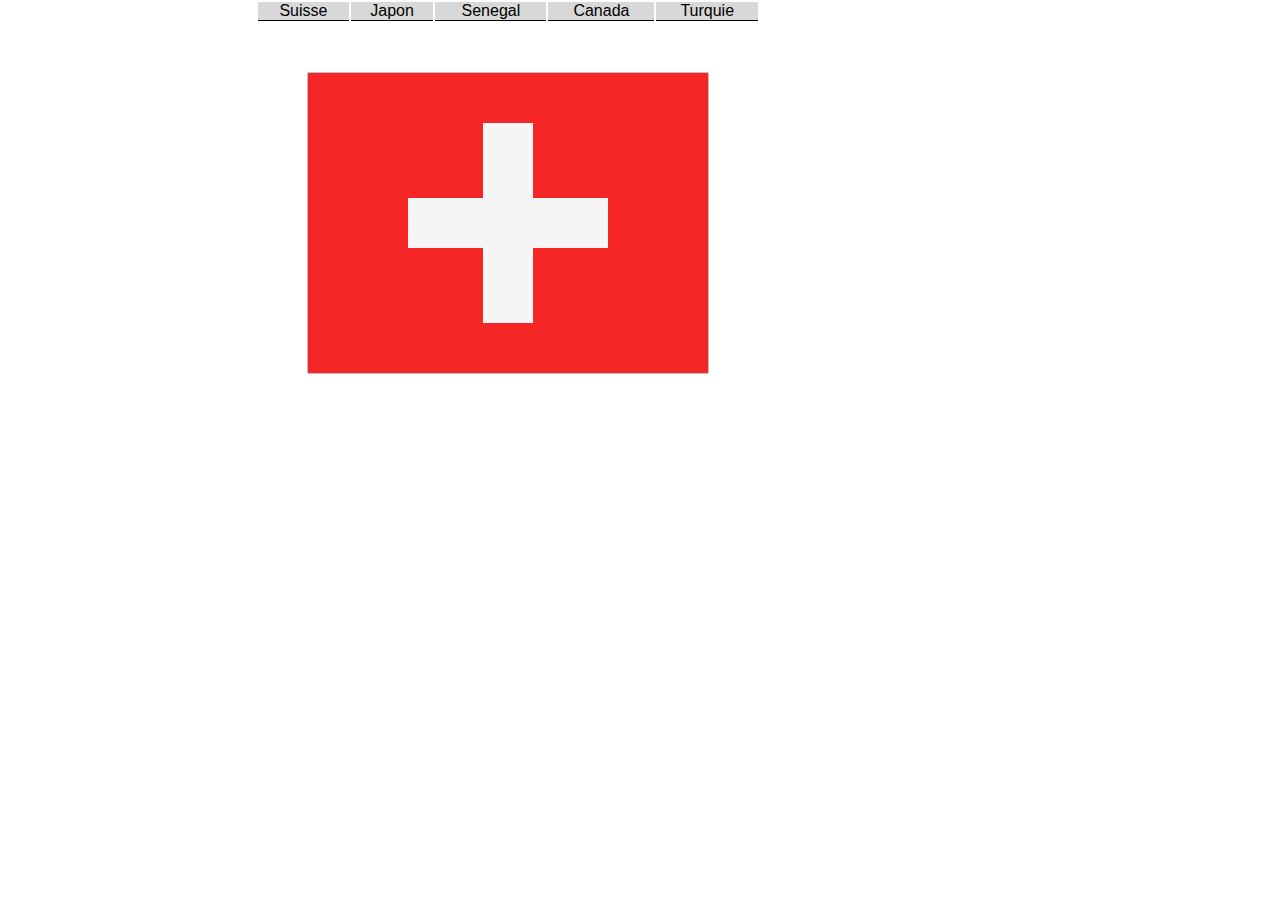
<file: drapeau/index.html>
<!doctype html>
<html>
    <head>
        <meta charset="utf-8">
        <meta http-equiv="X-UA-Compatible" content="IE=edge">
        <meta name="description" content="">
        <meta name="viewport" content="width=device-width, initial-scale=1">
        <title>Document</title>
        <link rel="stylesheet" href="css/style.css">
    </head>
    <body>
           <table>
           <tr>
                   <td><a href="#">Suisse</a></td>
                   <td><a href="japon.html">Japon</a></td>
                   <td><a href="senegal.html">Senegal</a></td>
                 <td><a href="canada.html">Canada</a></td>
                   <td><a href="turquie.html">Turquie</a></td>
            </tr>
               <tr><td colspan="5" class="pays">
                        <canvas id="mon_canvas" width="500" height="500"> 
                              Texte alternatif pour les navigateurs ne supportant pas Canvas.
                        </canvas>
            </td>
</tr>
</table>
    
        <script src="suisse.js"></script>
    </body>
</html>
</file>
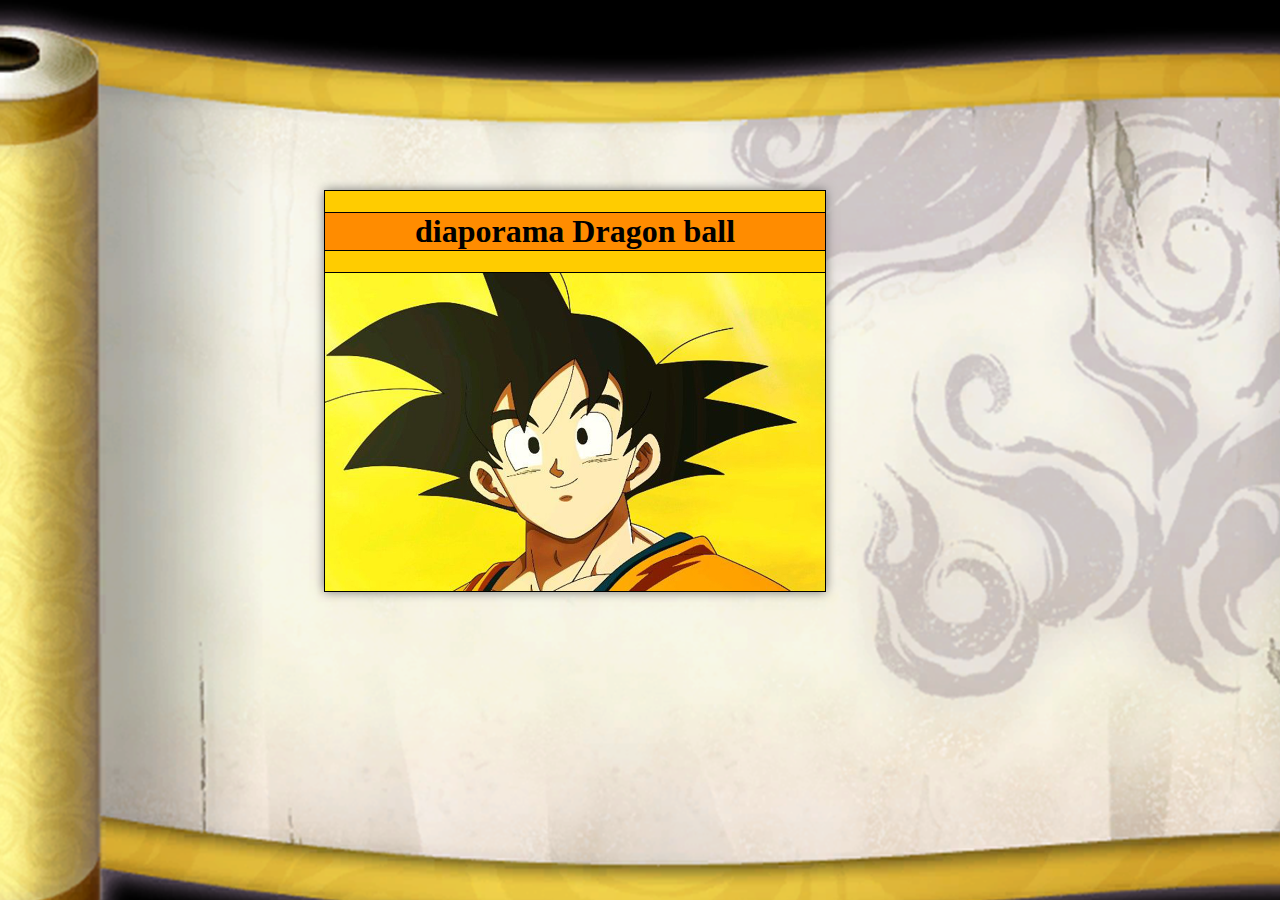
<file: diaporama/diapoCSS_Maskrot_Karim/index.html>
<!DOCTYPE html>
<html lang="fr">
<head>
        <title>Formulaire</title>
        <meta charset="UTF-8">
     <link rel="stylesheet" href="cssdiapo.css">
</head>
<body>
    <div class="container">
        <h1>diaporama Dragon ball</h1>
          <div class="diapo"></div>
    </div>
</body>
</html>
</file>
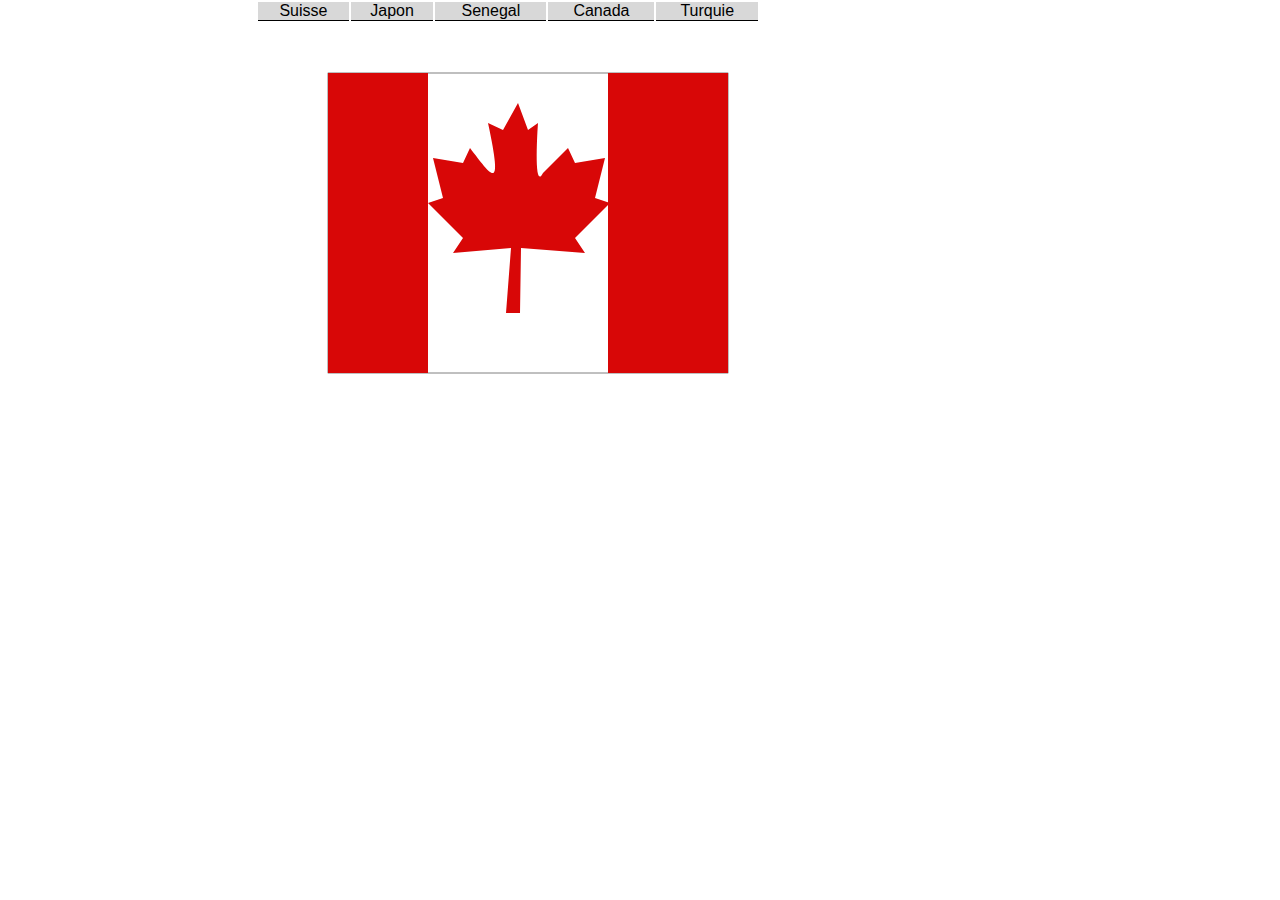
<file: drapeau/canada.html>
﻿<!doctype html>
<html>
    <head>
        <meta charset="utf-8">
        <meta http-equiv="X-UA-Compatible" content="IE=edge">
        <meta name="description" content="">
        <meta name="viewport" content="width=device-width, initial-scale=1">
        <title>Document</title>
        <link rel="stylesheet" href="css/style.css">
    </head>
    <body>
       <table>
           <tr>
               <td><a href="index.html">Suisse</a></td>
               <td><a href="japon.html">Japon</a></td>
               <td><a href="senegal.html">Senegal</a></td>
               <td><a href="#">Canada</a></td>
               <td><a href="turquie.html">Turquie</a></td>
           </tr>
                <tr>
                    <td colspan="5" class="pays">
                        <canvas id="mon_canvas" width="500" height="500"> 
                              Texte alternatif pour les navigateurs ne supportant pas Canvas.
                        </canvas>
                    </td>
                </tr>
       </table>
        <script src="canada.js"></script>
    </body>
</html>
</file>
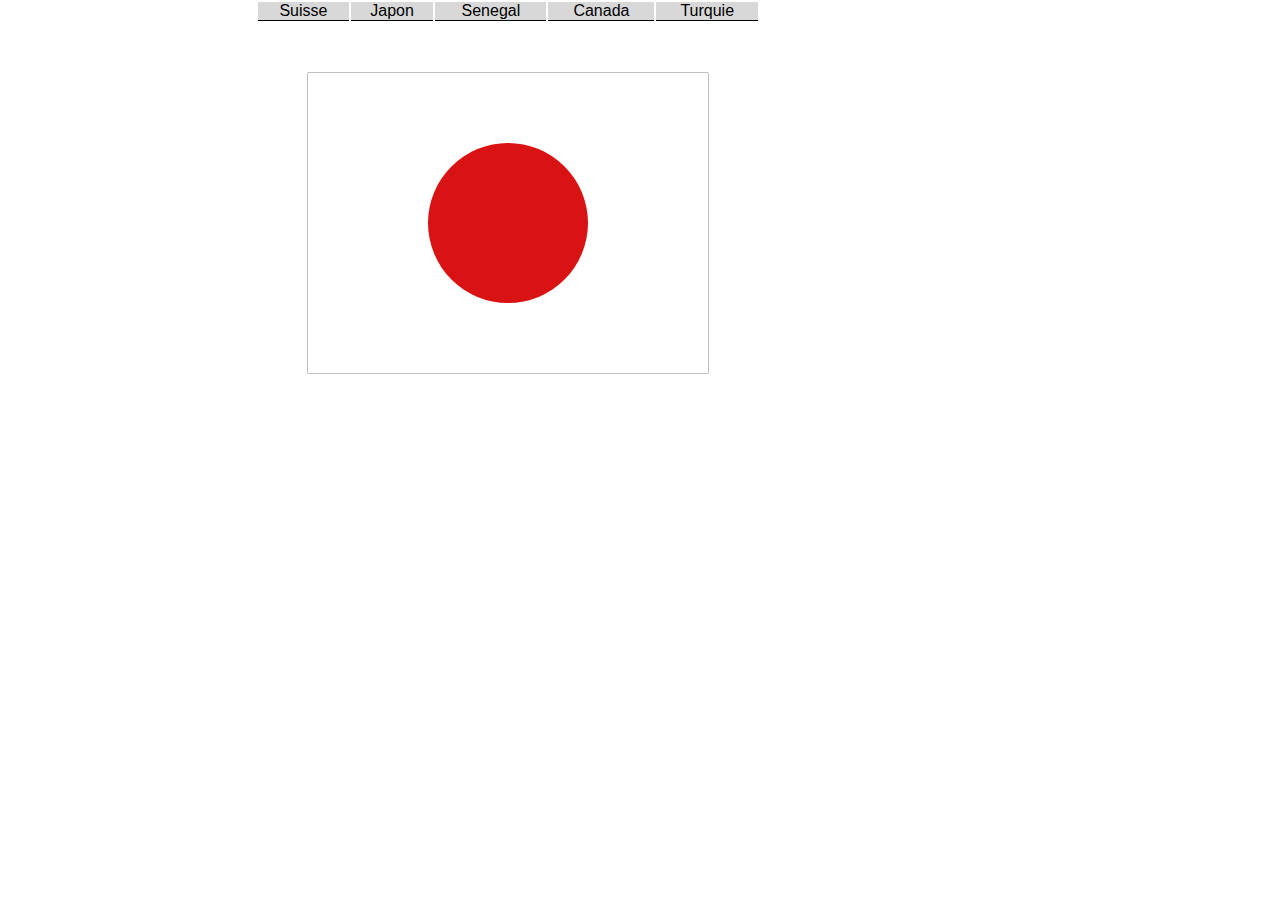
<file: drapeau/japon.html>
<!doctype html>
<html>
    <head>
        <meta charset="utf-8">
        <meta http-equiv="X-UA-Compatible" content="IE=edge">
        <meta name="description" content="">
        <meta name="viewport" content="width=device-width, initial-scale=1">
        <title>Document</title>
        <link rel="stylesheet" href="css/style.css">
    </head>
    <body>
                       <table>
           <tr>
                   <td><a href="index.html">Suisse</a></td>
                   <td><a href="#">Japon</a></td>
                   <td><a href="senegal.html">Senegal</a></td>
                 <td><a href="canada.html">Canada</a></td>
                   <td><a href="turquie.html">Turquie</a></td>
            </tr>
               <tr><td colspan="5" class="pays">
                        <canvas id="mon_canvas" width="500" height="500"> 
                              Texte alternatif pour les navigateurs ne supportant pas Canvas.
                        </canvas>
            </td>
</tr>
</table>

    
        <script src="japon.js"></script>
    </body>
</html>
</file>
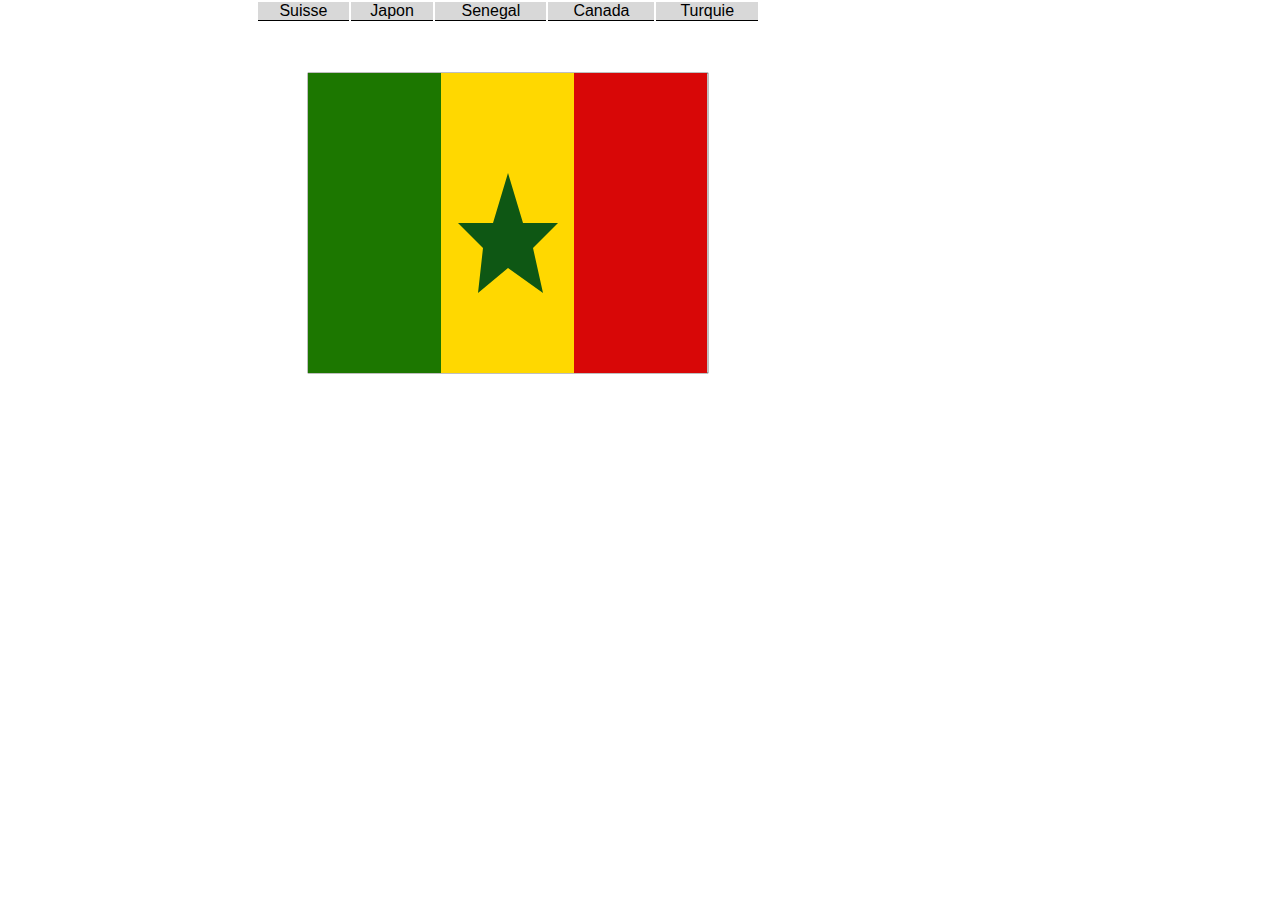
<file: drapeau/senegal.html>
<!doctype html>
<html>
    <head>
        <meta charset="utf-8">
        <meta http-equiv="X-UA-Compatible" content="IE=edge">
        <meta name="description" content="">
        <meta name="viewport" content="width=device-width, initial-scale=1">
        <title>Document</title>
        <link rel="stylesheet" href="css/style.css">
    </head>
    <body>
                    <table>
           <tr>
                   <td><a href="index.html">Suisse</a></td>
                   <td><a href="japon.html">Japon</a></td>
                   <td><a href="#">Senegal</a></td>
                 <td><a href="canada.html">Canada</a></td>
                   <td><a href="turquie.html">Turquie</a></td>
            </tr>
                <tr><td colspan="5" class="pays">
                        <canvas id="mon_canvas" width="500" height="500"> 
                              Texte alternatif pour les navigateurs ne supportant pas Canvas.
                        </canvas>
            </td>
</tr>
</table>

    
        <script src="senegal.js"></script>
    </body>
</html>
</file>
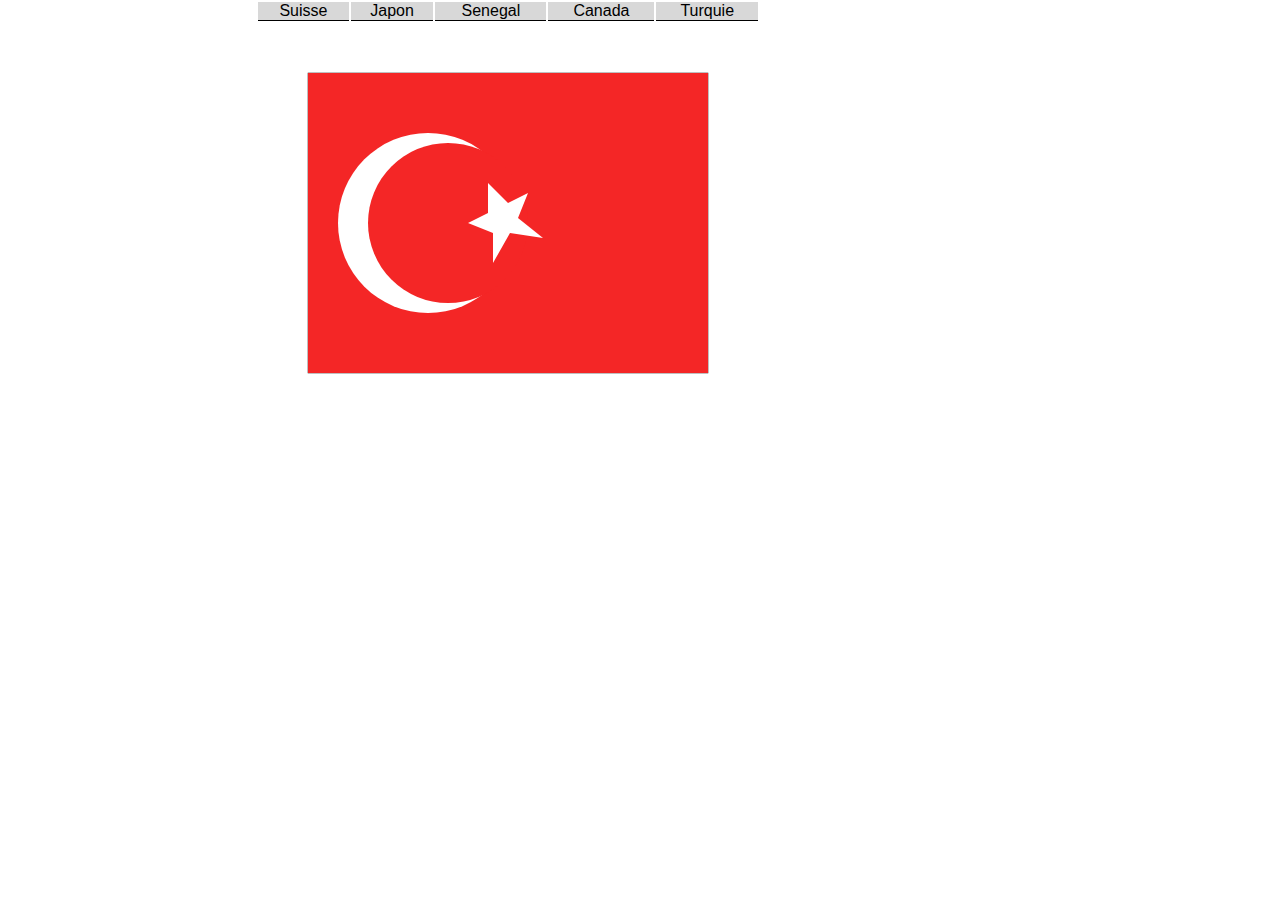
<file: drapeau/turquie.html>
<!doctype html>
<html>
    <head>
        <meta charset="utf-8">
        <meta http-equiv="X-UA-Compatible" content="IE=edge">
        <meta name="description" content="">
        <meta name="viewport" content="width=device-width, initial-scale=1">
        <title>Document</title>
        <link rel="stylesheet" href="css/style.css">
    </head>
    <body>
                     <table>
           <tr>
                   <td><a href="index.html">Suisse</a></td>
                   <td><a href="japon.html">Japon</a></td>
                   <td><a href="senegal.html">Senegal</a></td>
                 <td><a href="canada.html">Canada</a></td>
                   <td><a href="#">Turquie</a></td>
            </tr>
                <tr><td colspan="5" class="pays">
                        <canvas id="mon_canvas" width="500" height="500"> 
                              Texte alternatif pour les navigateurs ne supportant pas Canvas.
                        </canvas>
            </td>

</tr>
</table>
    
        <script src="turquie.js"></script>
    </body>
</html>
</file>
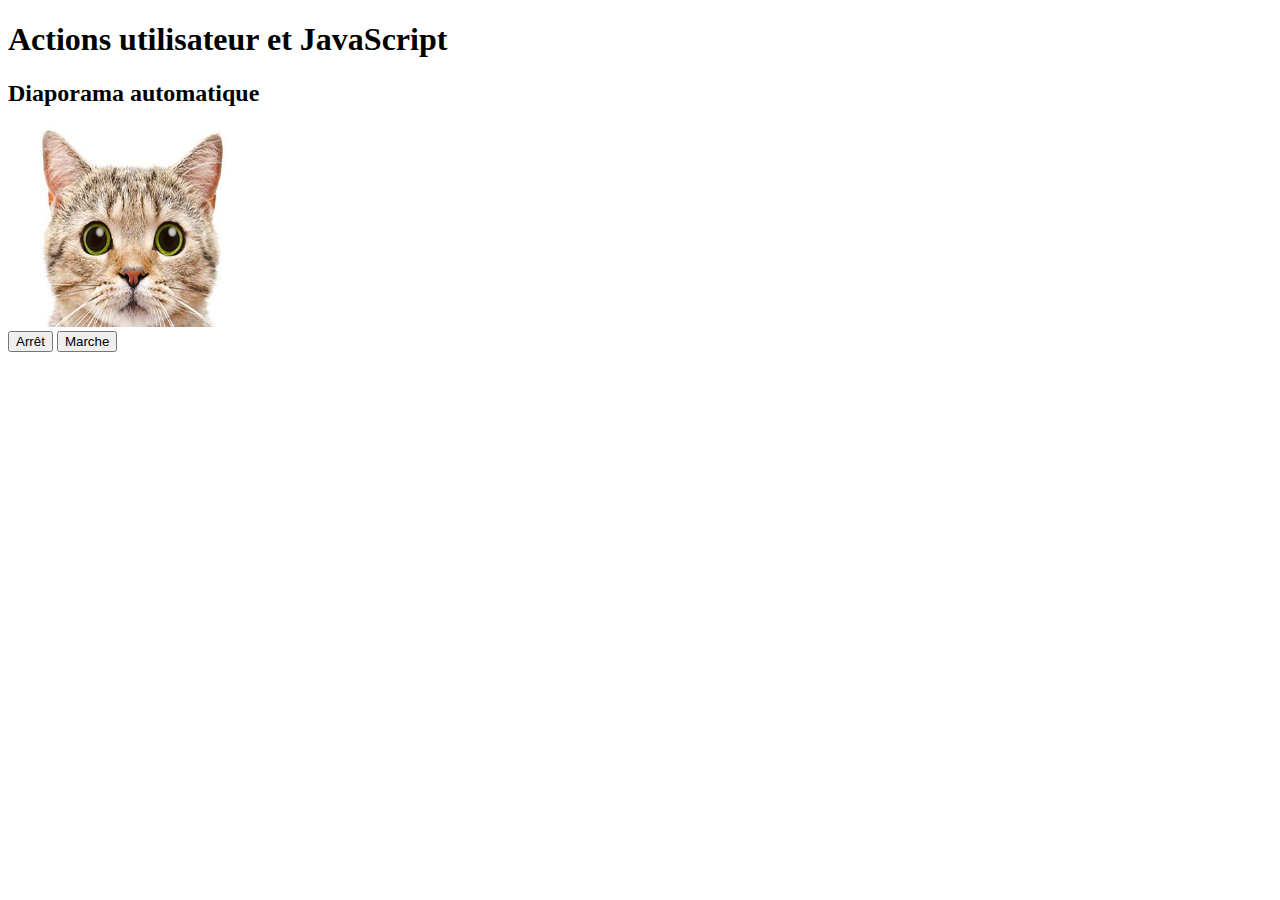
<file: diaporama/Diaporama_FT_commenté/diapo_FT_commenté.html>
<!DOCTYPE html>
<html lang="fr">
    <head>
        <title>Actions utilisateur et JavaScript</title>
        <meta charset="utf-8" />
        <link rel="stylesheet" href="style.css" />
<script>
    var alecran = 'unchat';//déclaration d'une variable alecran ayant pour valeur la chaine de caractere "unchat"
    function diaporama () // création d'une fonction nommé "diaporama" 
    {  
        if (alecran == 'unchat') // condition qui vérifie si "alecran" a pour valeur "unchat"
        { 
            //remplace l'attribut "src=images/chat.jpg" par "src=images/chien.jpg" qui a pour id "diapo"
            document.getElementById('diapo').setAttribute('src','images/chien.jpg');
            // affectation de la chaine de caractere "un chien" a la variable "alecran"
            alecran = 'unchien';
        } else {
            //remplace l'attribut "src=images/chien.jpg" par "src=images/chat.jpg" qui a pour id "diapo"
            document.getElementById('diapo').setAttribute('src','images/chat.jpg');
            // affectation de la chaine de caractere "un chat" a la variable "alecran"
            alecran = 'unchat';
        }
    }
</script>
</head>
<!--   onload = Au lancement, on creer une variable "chienchat" qui a pour attribut un intervalle d'une durée de 3 secondes. La fonction setinterval a pour parametre la fonction diaporama, ce qui signifie que toutes les 3 secondes la fonction diaporama va s'éxécuter et donc va intervertir l'image du chien et l'image du chat -->
    <body onload="chienchat = setInterval('diaporama();',3000);">
<!--        titre h1-->
        <h1>Actions utilisateur et JavaScript</h1>
<!--        titre h2-->
        <h2>Diaporama automatique</h2>
<!--        div  qui a pour class  "illustration" -->
        <div class="illustration">
<!--        insertion d'une image ayant pour id "diapo", un alt  qui vaut "un chat", et comme hauteur 200px-->
            <img id="diapo" src="images/chat.jpg" alt="un chat" height="200" />
        </div>
<!--        lorsque vous appuyez sur le bouton arret, l'intervalle en cour va s'arreter grâce a la fonction clearInterval. -->
<!--        on lui donne comme parametre la variable chienchat qui avait un intervalle -->
        <button onclick="clearInterval(chienchat);">Arrêt</button>
<!--            En appuyant sur le bouton "marche" l'attribut onclick va s'éxécuter et donc va relancer un intervalle, d'une durée de 2 secondes-->
        <button onclick="chienchat = setInterval('diaporama();',2000);">Marche</button>
    </body>
</html>
</file>
<file: drapeau/css/style.css>
*{
    margin: 0;
    padding: 0;
}

body{
    margin-left: 20%;
}
table tr td{
    border-bottom:1px solid black;
    text-align: center;
      background-color: #d8d8d8;
    font-family: arial;
  
    
}

a{
    outline: none;
    text-decoration: none;
    color: black;
  
}

a:hover{
    color:red
}

.pays{
    border: none;
    background-color: white
}
</file>
<file: diaporama/diapoCSS_Maskrot_Karim/cssdiapo.css>
body{
    background-color: black;
    background-image: url(images/parche.png);
    background-repeat: no-repeat;
    background-position: left 55% bottom 100%;
}
h1{
    background-color: darkorange;
    text-align: center;
    border-top: 1px solid black;
    border-bottom: 1px solid black;
}

.container{
    background-color: #ffcc00;
    max-width: 500px;
    max-height: 400px;
    overflow: hidden;
    margin: 15% 25% 15%;
    box-shadow: 0px 0px 10px #777;
    border: 1px solid black;
}

@keyframes defilement{
    0%{transform: translate(0,0);}
    100%{transform: translate(-80%,0);}
}

.diapo{
    border-top: 1px solid black;
    width: 400%;
    padding-top: 75%;
    background-color: #EDEDED;
    background-image: url("images/abc.jpg");
    background-size: contain;
    animation: defilement 10s linear infinite;
}    
.diapo:hover{
    animation-play-state: paused;
}
</file>
<file: diaporama/Diaporama_FT_commenté/style.css>
nav, article {
        display: block;
        border: 1pt solid #FF0000;
}

nav {
        float: left;
        width: 20%;
}

article {
        margin-left: 21%;
        padding: 2em;
}

P:first-letter {
        float: left;
        font-size: 300%;

}


table, th, td {
        border: 1px dotted #0000FF;
        padding: 2px;
}

th {
        color: red;
        background-color: yellow;
}
</file>
